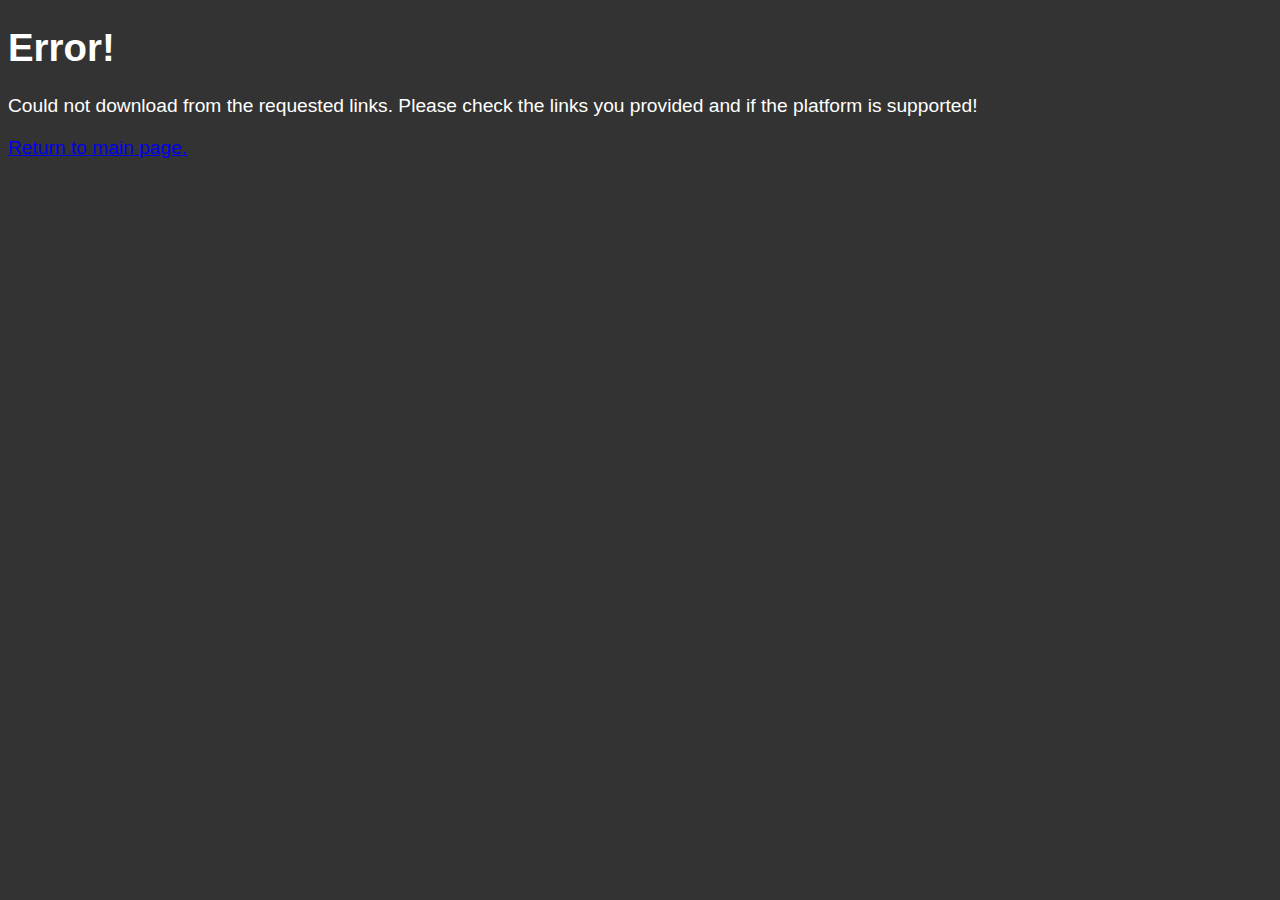
<file: web/failure.html>
<!DOCTYPE html>
<html>
    <head>
        <title>web-dlp: Error!</title>
        <link rel="icon" href="resources/images/ytdlpicon.ico">
        <meta charset="UTF-8">
        <meta name="author" content="Spyros Baltsas">
        <meta name="viewport" content="width=device-width, initial-scale=1.0">
        <style>
            body{
                background-color: rgba(15.7, 15.7, 15.7,0.85);
                font-family: Arial, Helvetica, sans-serif;
                font-size: 1.2em;
                color: white;
            }
        </style>
    </head>
    <body>
        <h1>Error!</h1>
        <p>Could not download from the requested links. Please check the links you provided and if the platform is supported!</p>
        <a href="/">Return to main page.</a>
    </body>
</html>
</file>
